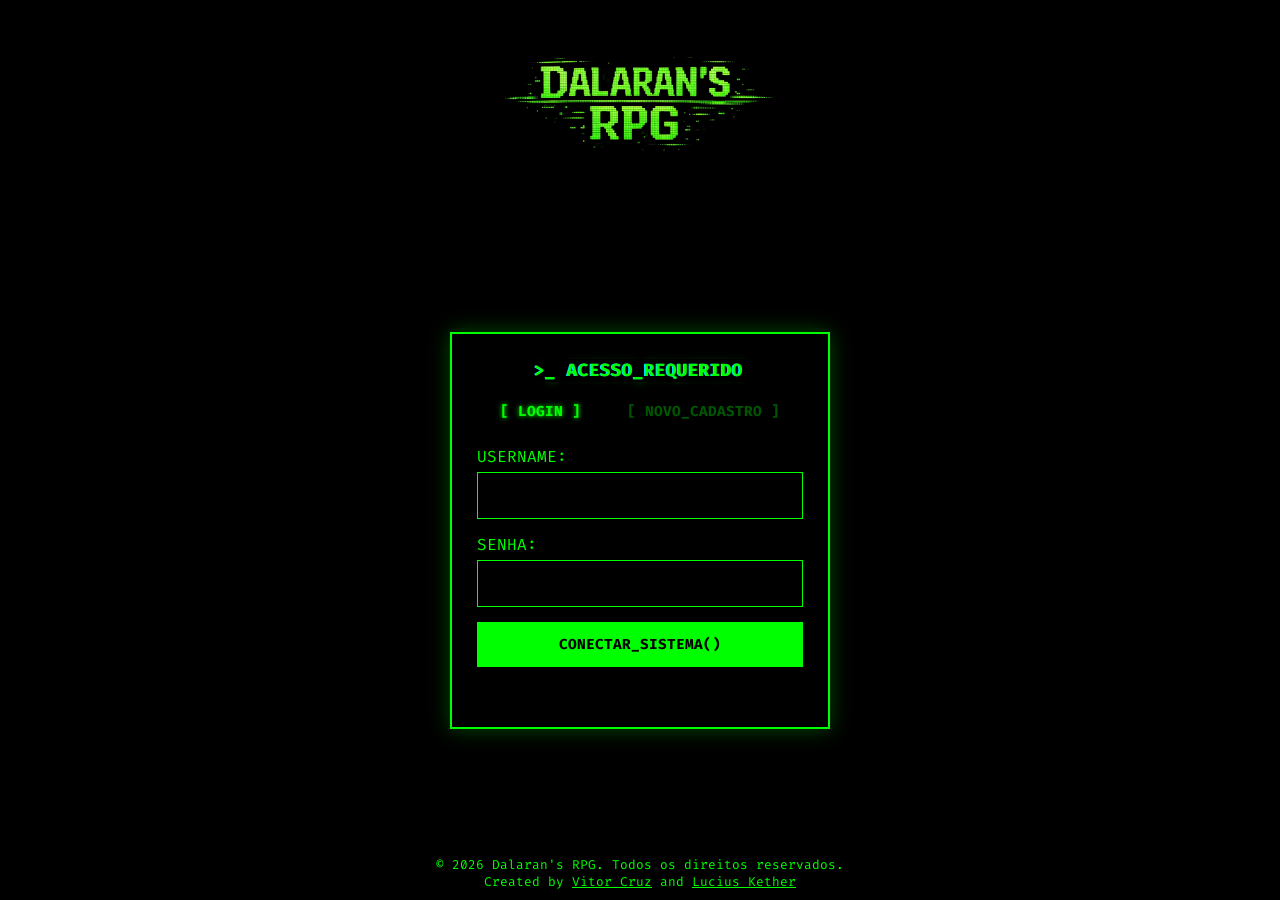
<file: templates/login.html>
<!DOCTYPE html>
<html lang="pt-BR">

<head>
    <meta charset="UTF-8">
    <meta name="viewport" content="width=device-width, initial-scale=1.0">
    <title>Dalaran's RPG - Login</title>
    <link rel="stylesheet" href="/static/css/login.css">
    <link rel="icon" type="image/png" href="/static/assets/icon/favico.png">
    
</head>

<!-- Som do click universal da página de login-->
<audio id="global-click-sound" preload="auto">
    <source src="/static/assets/sounds/click.mp3" type="audio/mpeg">
</audio>



<body>
    <header>
        <img src="/static/assets/imgs/header.png" alt="Dalaran's RPG" class="logo">
    </header>







    <div class="scanline"></div>

    <div class="auth-container">
        <div class="terminal-header glitch" data-text=">_ ACESSO_REQUERIDO">>_ ACESSO_REQUERIDO</div>

        <div class="tabs">
            <button id="tab-login" class="tab-btn active" onclick="switchTab('login')">[ LOGIN ]</button>
            <button id="tab-register" class="tab-btn" onclick="switchTab('register')">[ NOVO_CADASTRO ]</button>
        </div>

        <form id="login-form" class="auth-form" onsubmit="handleAuth(event, 'login')">
            <div class="input-group">
                <label for="login-user">USERNAME:</label>
                <input type="text" id="login-user" required autocomplete="off">
            </div>
            <div class="input-group">
                <label for="login-pass">SENHA:</label>
                <input type="password" id="login-pass" required>
            </div>
            <button type="submit" class="submit-btn">CONECTAR_SISTEMA()</button>
        </form>

        <form id="register-form" class="auth-form hidden" onsubmit="handleAuth(event, 'register')">
            <div class="input-group">
                <label for="reg-user">NOVO USERNAME:</label>
                <input type="text" id="reg-user" required autocomplete="off">
            </div>
            <div class="input-group">
                <label for="reg-pass">CRIAR SENHA:</label>
                <input type="password" id="reg-pass" required>
            </div>
            <button type="submit" class="submit-btn">REGISTRAR_CONTA()</button>
        </form>

        <div id="auth-message" class="system-msg"></div>
    </div>




    <footer class="footer">
        <p>&copy; 2026 Dalaran's RPG. Todos os direitos reservados.</p>
        <p>Created by <span class="author">Vitor Cruz</span> and <span class="author">Lucius Kether</span></p>
    </footer>



    <script src="/static/js/login.js"></script>
</body>

</html>
</file>
<file: static/css/login.css>
@import url('https://fonts.googleapis.com/css2?family=Fira+Code:wght@400;700&display=swap');

/* ==========================================
   RESET & CONFIGURAÇÕES GERAIS
   ========================================== */
* {
    margin: 0;
    padding: 0;
    box-sizing: border-box;
    font-family: 'Fira Code', monospace;
}

body {
    background-color: #000000;
    color: #00ff00;
    height: 100vh;
    display: flex;
    flex-direction: column;
    justify-content: center;
    align-items: center;
    overflow: hidden;
    position: relative;
    padding: 180px 20px 20px 20px; /* Margem superior para o header não cobrir o painel */
    opacity: 0;
    animation: fadeIn 3s ease-in-out forwards;
    
}





/* ==========================================
   HEADER LIMPO (APENAS ALINHAMENTO)
   ========================================== */
header {
    position: fixed;
    top: 0;
    left: 0;
    width: 100%;
    display: flex;
    justify-content: center;
    align-items: center;
    padding: 0px 0; /* Espaçamento interno reduzido */
    background: rgba(0, 0, 0, 0.85);
    backdrop-filter: blur(6px);
    -webkit-backdrop-filter: blur(6px);
    z-index: 1000;
}

/* Tamanho controlado da Logo para não quebrar o layout */
.logo {
    width: 100%;
    max-width: 318px; /* Tamanho perfeito para não esmagar os outros itens não mecher*/
    height: auto;
    object-fit: contain;
    user-select: none;
    -webkit-user-select: none;
    pointer-events: none;
}
.logo {
    animation: logoGlitch 4s infinite;
}

@keyframes logoGlitch {

    0%, 96%, 100% {
        transform: translate(0);
        filter: none;
    }

    97% {
        transform: translate(-2px, 1px);
        filter: drop-shadow(2px 0 #00ff00);
    }

    98% {
        transform: translate(10px, -1px);
        filter: drop-shadow(-2px 0 #00ff00);
    }

    99% {
        transform: translate(-5px, 10px);
        filter: drop-shadow(2px 0 #00ff00);
    }
}

/* ==========================================
   PAINEL DE AUTENTICAÇÃO (AUTH CONTAINER)
   ========================================== */
.auth-container {
    border: 2px solid #00ff00;
    background-color: rgba(0, 0, 0, 0.85);
    backdrop-filter: blur(5px);
    -webkit-backdrop-filter: blur(5px);
    padding: 25px;
    width: 100%;
    max-width: 380px;
    box-shadow: 0 0 20px rgba(0, 255, 0, 0.3);
    z-index: 10;
}

.terminal-header {
    text-align: center;
    margin-bottom: 20px;
    font-weight: bold;
    font-size: 1.1rem;
    color: #00ff00;
    text-shadow: 0 0 8px #00ff00;
}

/* Efeito Glitch simples nas letras */
.glitch {
    position: relative;
}

.glitch::before, .glitch::after {
    content: attr(data-text);
    position: absolute;
    top: 0;
    left: 0;
    width: 100%;
    height: 100%;
    background: black;
}

.glitch::before {
    left: 2px;
    text-shadow: -1px 0 #ff00c8;
    animation: glitch-1 2s infinite linear alternate-reverse;
}

.glitch::after {
    left: -2px;
    text-shadow: -1px 0 #00e5ff;
    animation: glitch-2 2s infinite linear alternate-reverse;
}

.tabs {
    display: flex;
    justify-content: space-around;
    margin-bottom: 25px;
}

.tab-btn {
    background: none;
    border: none;
    color: #005500;
    font-size: 0.9rem;
    cursor: pointer;
    font-weight: bold;
}

.tab-btn.active, .tab-btn:hover {
    color: #00ff00;
    text-shadow: 0 0 5px #00ff00;
}

.auth-form {
    display: flex;
    flex-direction: column;
    gap: 15px;
}

.input-group {
    display: flex;
    flex-direction: column;
    gap: 5px;
}

.input-group input {
    background: #000;
    border: 1px solid #00ff00;
    padding: 12px;
    color: #00ff00;
    font-family: 'Fira Code', monospace;
    font-size: 1rem;
    width: 100%;
}

.input-group input:focus {
    outline: none;
    box-shadow: 0 0 8px #00ff00;
}

.submit-btn {
    background: #00ff00;
    color: #000;
    border: 1px solid #00ff00;
    padding: 12px;
    font-weight: bold;
    cursor: pointer;
    font-size: 0.9rem;
}

.submit-btn:hover {
    background: #000;
    color: #00ff00;
    box-shadow: 0 0 8px #00ff00;
}

.system-msg {
    text-align: center;
    margin-top: 15px;
    font-size: 0.85rem;
    min-height: 20px;
}

.hidden {
    display: none !important;
}

/* ==========================================
   BACKGROUNDS (VÍDEO E LINHAS CRT)
   ========================================== */
.video-background {
    position: absolute;
    top: 0;
    left: 0;
    width: 100%;
    height: 100%;
    z-index: -2;
    overflow: hidden;
}

.video-background video {
    width: 100%;
    height: 100%;
    object-fit: cover;
    opacity: 0.3;
}

.scanline {
    position: absolute;
    top: 0;
    left: 0;
    width: 100%;
    height: 100%;
    background: linear-gradient(rgba(18, 16, 16, 0) 50%, rgba(0, 0, 0, 0.4) 50%);
    z-index: -1;
    background-size: 100% 4px;
    pointer-events: none;
}

/* ==========================================
   FOOTER
   ========================================== */
footer {
    position: absolute;
    bottom: 10px;
    width: 100%;
    text-align: center;
    color: #00ff00;
    font-size: 0.8rem;
}

/* ==========================================
   ANIMAÇÕES DE ENTRADA DO SITE
   ========================================== */
@keyframes fadeIn {
    from { opacity: 0; filter: brightness(0); }
    to { opacity: 1; filter: brightness(1); }
}

@keyframes glitch-1 {
    0% { clip: rect(20px, 400px, 10px, 0); }
    100% { clip: rect(40px, 400px, 30px, 0); }
}

@keyframes glitch-2 {
    0% { clip: rect(10px, 400px, 30px, 0); }
    100% { clip: rect(30px, 400px, 5px, 0); }
}

/* ==========================================
   RESPONSIVIDADE MOBILE
   ========================================== */
@media (max-width: 480px) {
    body {
        padding-top: 80px; /* Protege o layout no mobile para o header não pisar no container */
    }
    .logo {
        max-width: 180px; /* Diminui a logo no celular para liberar espaço vertical */
    }
    .auth-container {
        width: 90%;
        padding: 20px;
    }
}

@media (max-height: 580px) {
    /* Ajuste para celulares deitados ou com telas muito baixas */
    .logo {
        max-width: 140px;
    }
    body {
        padding-top: 65px;
    }
}

/*sublinhar os aturores lc e vitor*/
.author {
    text-decoration: underline;
}
</file>
